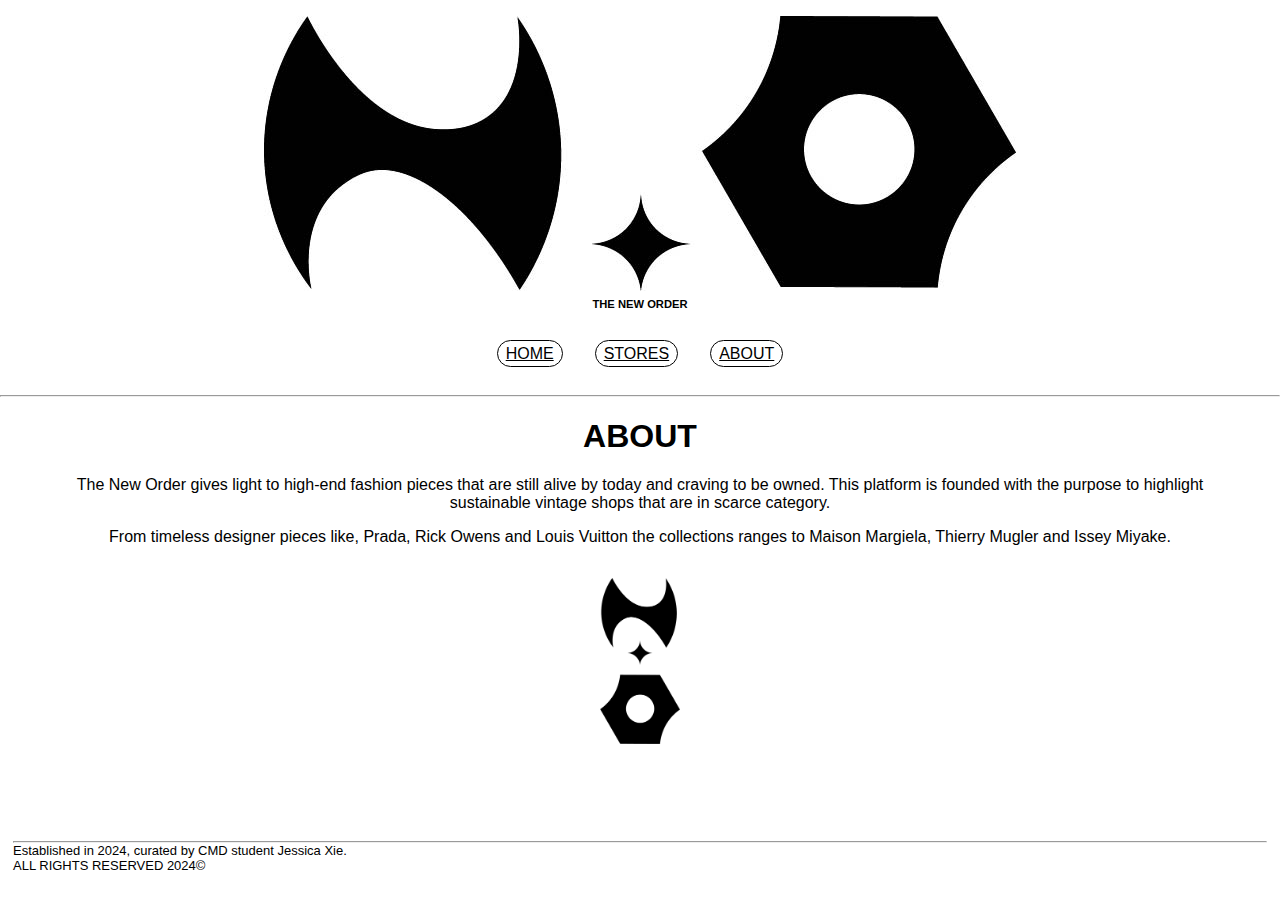
<file: about.html>
<!DOCTYPE html>
<html lang="en">
<head>
    <meta charset="UTF-8">
    <meta name="viewport" content="width=device-width, initial-scale=1.0">
    <title>The New Order</title>
    <link rel="stylesheet" href="stylesheet.css">
</head>

<body>
    <header>
        <img id="logo" src="imgs/neworderlogo.jpg" alt="the new order logo">
        <h3>THE NEW ORDER</h3>
        <nav>
            <ul>
                <li><a href="index.html">HOME</a></li>
                <li><a href="stores.html">STORES</a></li>
                <li><a href="about.html">ABOUT</a></li>
            </ul>
        </nav>
    </header>

    <main>
        <hr>
        <h1>ABOUT</h1>
            <div class="abouttext">
                <p>
                    The New Order gives light to high-end fashion pieces that are still alive by today and craving to be owned.  This platform is founded with the purpose to highlight sustainable vintage shops that are in scarce category. 
                </p>
                <p>
                    From timeless designer pieces like, Prada, Rick Owens and Louis Vuitton the collections ranges to Maison Margiela, Thierry Mugler and Issey Miyake.
                </p>
                <img class="logo2" src="imgs/neworderlogo2.png" alt="the new order logo up to down">
            </div>
    </main>

    <footer>
        <hr>
        <p>Established in 2024,
            curated by CMD student Jessica Xie.
        </p>
        <p>
            ALL RIGHTS RESERVED 2024©
        </p>
    </footer>
</body>
</html>
</file>
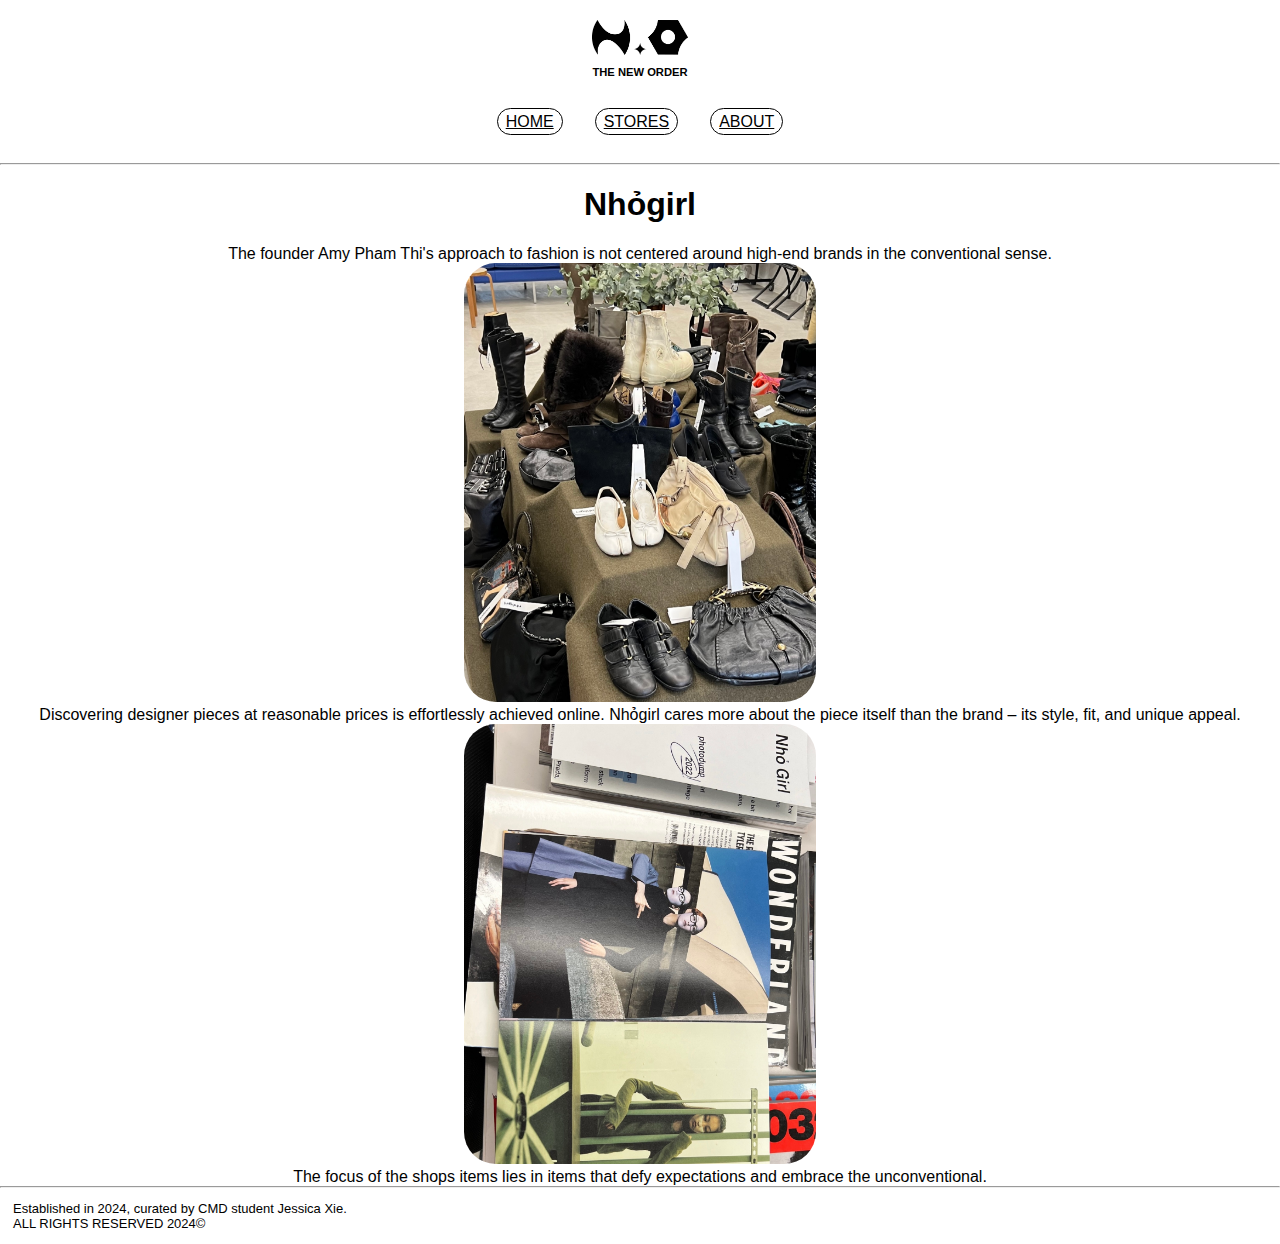
<file: nho.html>
<!DOCTYPE html>
<html lang="en">
<head>
    <meta charset="UTF-8">
    <meta name="viewport" content="width=device-width, initial-scale=1.0">
    <title>The New Order</title>
    <link rel="stylesheet" href="stylesheet.css">
</head>

<body>
    <header>
        <img class="logo" src="imgs/neworderlogo.jpg" alt="the new order logo">
        <h3>THE NEW ORDER</h3>
        <nav>
            <ul>
                <li><a href="index.html">HOME</a></li>
                <li><a href="stores.html">STORES</a></li>
                <li><a href="about.html">ABOUT</a></li>
            </ul>
        </nav>
    </header>

    <main>
        <hr>
        <h1>Nhỏgirl</h1>
            <p>
                The founder Amy Pham Thi's approach to fashion is not centered around high-end brands in the conventional sense.
            </p>
            <img src="imgs/nho9.jpg" alt="amsterdam nho girl store"> 
            <p>
                Discovering designer pieces at reasonable prices is effortlessly achieved online. Nhỏgirl cares more about the piece itself than the brand – its style, fit, and unique appeal. 
            </p>
            <img src="imgs/nho10.jpg" alt="amsterdam nho girl store"> 
            <p>
                The focus of the shops items lies in items that defy expectations and embrace the unconventional. 
            </p>
    </main>

    <hr>
    <footer>
        <p>Established in 2024,
            curated by CMD student Jessica Xie.
        </p>
        <p>
            ALL RIGHTS RESERVED 2024©
        </p>
    </footer>
</body>
</html>
</file>
<file: stylesheet.css>
/* basics */
body {
    font-family: Arial, Helvetica, sans-serif;
    margin: 0;
}

main {
    text-align: center;
}

main img {
    width: 22em;
    height: auto;
    border-radius: 2em;
}

h3 {
    margin: 0;
    padding: 0.25em;
    font-size: 0.7em;
    text-size-adjust: none;
}

p {
    margin: 0;
}

hr {
    margin: 0;
}

/* header */
header {
    text-align: center;
    margin: 0;
    padding-top: 1em;
    background-color: white;
}

.logo {
    width: 6em;
    height: auto;
    padding: 0.25em 0em;
}

nav ul {
    display: flex;
    justify-content: center;
    list-style-type: none;
    padding: 2em 1em;
    margin: 0;
}

nav ul li {
    padding: 0 1em;
    color: black;
}

nav a {
    padding: 0.25em 0.5em;
    border: 0.1em solid black;
    border-radius: 3em;
    color: black;
}

/* home */
.mainhome p {
    padding: 1em;
}

.mainhome img {
    border-radius: 0;
}

.mainhome .buttonstores {
    padding: 1em 1em 2em;
}

.tags, .tags2 {
    display: flex;
    justify-content: center;
    margin: 1em;
}

.tags p, .tags2 p {
    margin-inline: 0.2em;
    padding: 0.25em 0.5em;
    border: 0.1em solid beige;
    border-radius: 3em;
    background-color: beige;
    color: grey;
    font-style: italic;
}

/* slider based off of https://www.youtube.com/watch?v=McPdzhLRzCg */

.slider {
    display: flex;
    overflow-x: auto;
    scroll-snap-type: x mandatory;
    scroll-behavior: smooth;
    position: relative;
    max-width: 22em;
    margin: 0 auto;
    border-radius: 2em;
}

.slider img {
    flex: auto;
    scroll-snap-align: start;
    object-fit: cover;
}

.slider-nav {
    display: flex;
    column-gap: 1em;
    position: absolute;
    bottom: -7.5em;
    transform: translateX(290%);
}

.slider-nav a {
    width: 0.5em;
    height: 0.5em;
    border-radius: 50%;
    background-color: white;
    opacity: 0.75;
    transition: opacity 250ms ease;
}

/* stores */

.mainstores img {
    height: 10em;
    object-fit: cover;
    object-position: 20% 50%;
}

.flexcheck {
    display: flex;
    justify-content: space-between;
    padding: 1em 1em 2em;
    align-items: center;
}

.buttonstores a {
    padding: 0.25em 0.5em;
    border: 0.1em solid black;
    background-color: black;
    border-radius: 3em;
    color: white;
}

/* about */

.abouttext {
    padding: 0 3em;
}

.abouttext p {
    padding-bottom: 1em;
}

.logo2 {
    width: 5em;
    height: auto;
    padding: 1em 3em 5em;
}

footer {
    font-size: small;
    padding: 1em;
}
</file>
